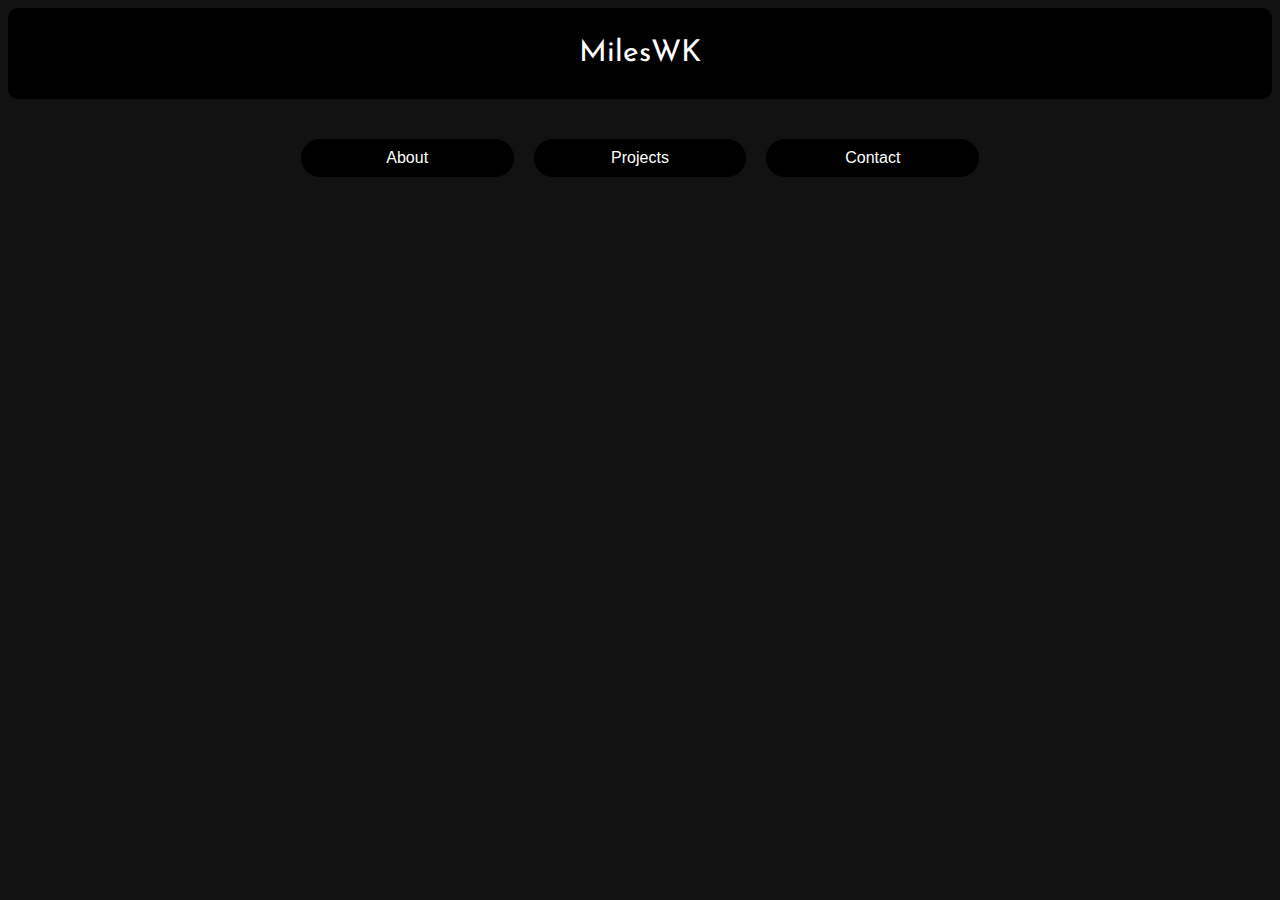
<file: index.html>
<!DOCTYPE html>
<html lang="en">
  <head>
    <meta charset="utf-8" />
    <meta name="viewport" content="width=device-width, initial-scale=1" />
    <link rel="icon" href="https://cdn.glitch.global/6751e252-2db0-4733-87e8-903897db7acf/LogoM.png?v=1717964727339" />
    <link rel="preconnect" href="https://fonts.googleapis.com">
    <link rel="preconnect" href="https://fonts.gstatic.com" crossorigin>
    <link href="https://fonts.googleapis.com/css2?family=Josefin+Sans:ital,wght@0,100..700;1,100..700&display=swap" rel="stylesheet">
    <title>👋 MilesWK</title>
    <meta
      name="description"
      content="MilesWK's portfolio version 7"
    />
    <!-- import the webpage's stylesheet -->
    <link rel="stylesheet" href="/style.css" />

    <!-- import the webpage's javascript file -->
    <script src="/script.js" defer></script>
  </head>
  <script src="//instant.page/5.2.0" type="module" integrity="sha384-jnZyxPjiipYXnSU0ygqeac2q7CVYMbh84q0uHVRRxEtvFPiQYbXWUorga2aqZJ0z"></script>
  <body>
    <div id="header">
      <span id="M">M</span>
      <span id="iles">iles</span>
      <span id="WK">WK</span>
    </div>
    <div id="main-content">
      

      <div id="links">
        <div onclick="location.href='https://mileswk.glitch.me/about.html';" class="link">
          About
        </div>
        <div onclick="location.href='https://mileswk.glitch.me/projects.html';" class="link">
          Projects
        </div>
        <br />
        <div onclick="location.href='https://mileswk.glitch.me/contact.html';" class="link">
          Contact
        </div>
      </div>
      <div class="content" style="text-align: center;">
        Hello 👋! I'm MilesWK! Enjoy my website!
      </div>
    </div>
  </body>
</html>
</file>
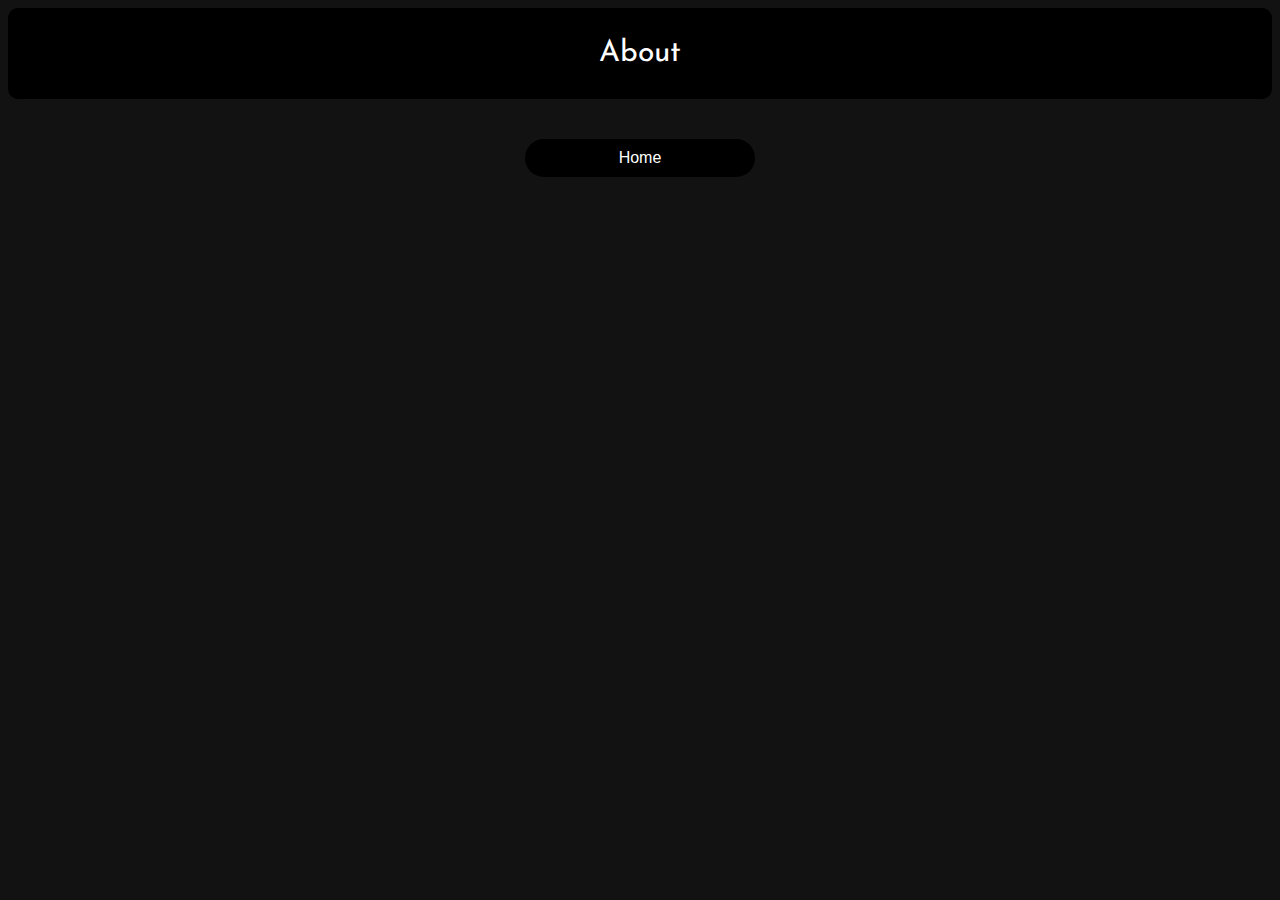
<file: about.html>
<!DOCTYPE html>
<html lang="en">
  <head>
    <meta charset="utf-8" />
    <meta name="viewport" content="width=device-width, initial-scale=1" />
    <link rel="icon" href="https://cdn.glitch.global/6751e252-2db0-4733-87e8-903897db7acf/LogoM.png?v=1717964727339" />
    <link rel="preconnect" href="https://fonts.googleapis.com">
    <link rel="preconnect" href="https://fonts.gstatic.com" crossorigin>
    <link href="https://fonts.googleapis.com/css2?family=Josefin+Sans:ital,wght@0,100..700;1,100..700&display=swap" rel="stylesheet">
    <title>MilesWK - About</title>

    <!-- import the webpage's stylesheet -->
    <link rel="stylesheet" href="/style.css" />
    <meta
      name="description"
      content="MilesWK's portfolio version 7 - About"
    />
    <!-- import the webpage's javascript file -->
    <script src="/script.js" defer></script>
  </head>
  <script src="//instant.page/5.2.0" type="module" integrity="sha384-jnZyxPjiipYXnSU0ygqeac2q7CVYMbh84q0uHVRRxEtvFPiQYbXWUorga2aqZJ0z"></script>
  <body>
    <div id="header">
      <span id="M">A</span>
      <span id="iles">bou</span>
      <span id="WK">t</span>
    </div>
    <div id="main-content">
      <div id="links">
        <div onclick="location.href='https://mileswk.glitch.me/';" class="link">
          Home
        </div>
      </div>
      <div class="content">
        <h1>
          Who am I?
        </h1>
        <p>
          Hello! 👋 I am MilesWK. I am a programmer, musician, and above all, a learner. I started programming on <a href="https://scratch.mit.edu/users/MilesWK">Scratch</a>, and then started to work on HTML. 
          At some point, I came across Python, which is probably my favorite python language. I started devoting time to my HTML skills, specifically in the CSS area.  <br /> I am still on Scratch, and have some python projects on <a href="https://replit.com/@MilesWK/">Replit</a>, 
          but most of my projects are on <a href="https://glitch.com/@MilesWK">Glitch</a>
          <br /><br />
          I started producing music around age 10-12, but had my first instrument, a set of drums, at age 4. That is where it all started. I took piano, and taught myself guitar, before discovering <a href="https://www.apple.com/mac/garageband/">GarageBand</a>, and <b>Boom.</b> I continue to write music and will probably do so for the rest of my life.

        </p>
      </div>
    </div>
  </body>
</html>
</file>
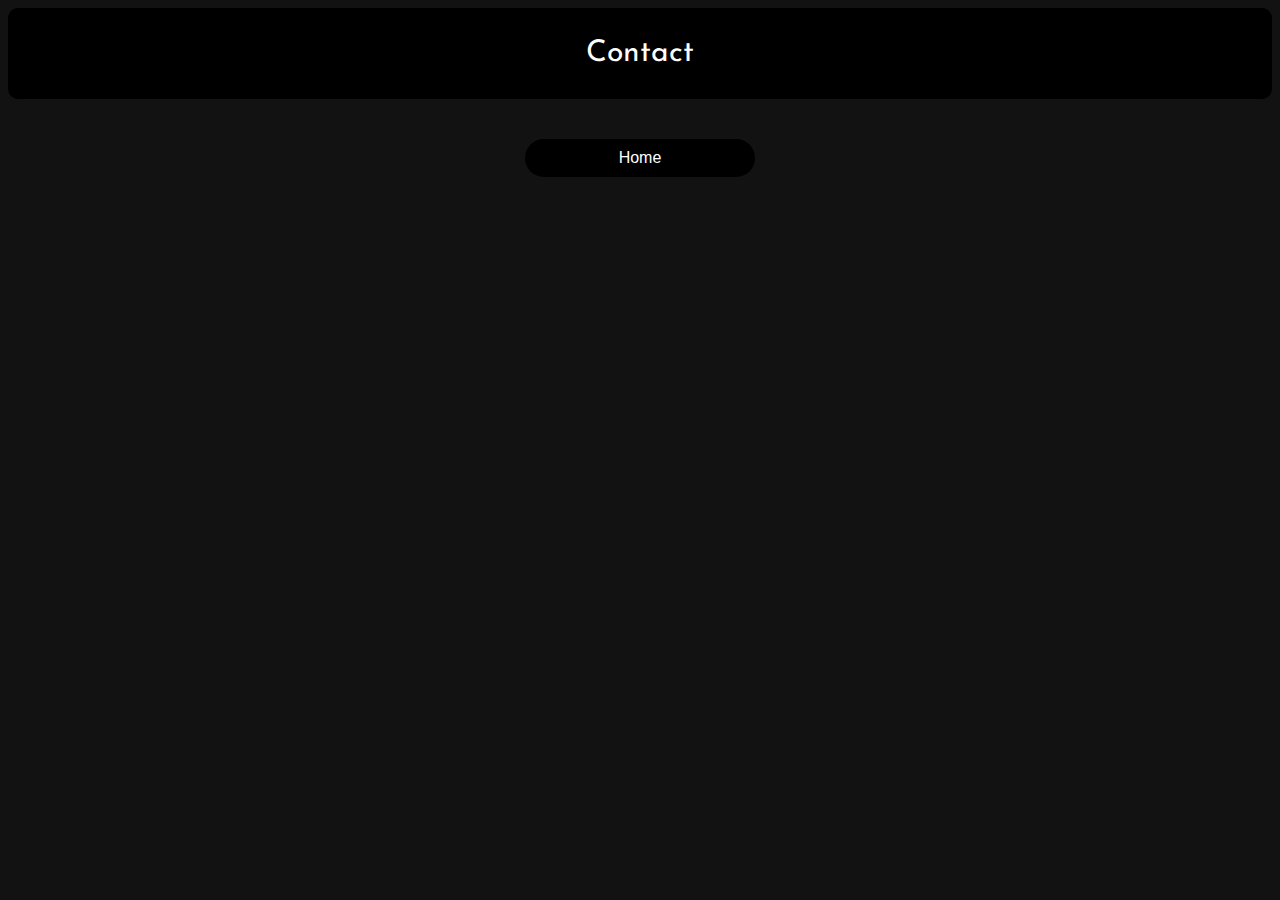
<file: contact.html>
<!DOCTYPE html>
<html lang="en">
  <head>
    <meta charset="utf-8" />
    <meta name="viewport" content="width=device-width, initial-scale=1" />
    <link rel="icon" href="https://cdn.glitch.global/6751e252-2db0-4733-87e8-903897db7acf/LogoM.png?v=1717964727339" />
    <link rel="preconnect" href="https://fonts.googleapis.com">
    <link rel="preconnect" href="https://fonts.gstatic.com" crossorigin>
    <link href="https://fonts.googleapis.com/css2?family=Josefin+Sans:ital,wght@0,100..700;1,100..700&display=swap" rel="stylesheet">
    <title>MilesWK - Contact</title>

    <!-- import the webpage's stylesheet -->
    <link rel="stylesheet" href="/style.css" />
    <meta
      name="description"
      content="MilesWK's portfolio version 7 - Contact"
    />
    <!-- import the webpage's javascript file -->
    <script src="/script.js" defer></script>
  </head>
  <script src="//instant.page/5.2.0" type="module" integrity="sha384-jnZyxPjiipYXnSU0ygqeac2q7CVYMbh84q0uHVRRxEtvFPiQYbXWUorga2aqZJ0z"></script>
  <body>
    <div id="header">
      <span id="M">Co</span>
      <span id="iles">nta</span>
      <span id="WK">ct</span>
    </div>
    <div id="main-content">
      <div id="links">
        <div onclick="location.href='https://mileswk.glitch.me/';" class="link">
          Home
        </div>
      </div>
      <div class="content">
        <h1>
          Contact. ✉️
        </h1>
        <p>
          So... You want to contact me? Well... you can't. 🙁. Sorry. Not going to happen. If you are on the <a href="https://support.glitch.com/">Glitch</a> or <a href="https://ask.replit.com/">Replit</a> forums, then you <i>might</i> be able to contact
          me there... but that is a small chance. Sorry!

        </p>
      </div>
    </div>
  </body>
</html>
</file>
<file: style.css>
/*

Hi! Checking out the CSS. eh? Well, I added
comments to help you understand it all! (Your welcome)

*/

/* 

This sets the entire page to a sans-serif font. 
Actually, it only sets everything in the <body> section of this page.

*/

body {
  font-family: sans-serif;
  background-color: #121212;
}


/* 

These are the animations. 

The first animation is for the letter M.

*/

@keyframes M {
  0% {
      transform: scaleX(1);
  }
  10% {
      transform: scaleX(2);
  }
  20% {
      transform: scaleX(1);
  }
  40% {
      transform: rotate(0deg);
  }
  50% {
      transform: rotate(360deg);
  }
  60% {
      transform: rotate(0deg);
  }
  70% {
      transform: skewY(0deg);
  }
  80% {
      transform: skewY(40deg);
  }
  90% {
      transform: skewY(0deg);
  }
}

/* This is the animation for the letters for "iles"*/ 
@keyframes iles {
  0% {
    transform: scaleY(1);
  }
  10% {
    transform: scaleY(2);
  }
  20% {
    transform: scaleY(1);
  }
  40% {
    transform: rotate(0deg);
  }
  50% {
    transform: rotate(-360deg);
  }
  60% {
    transform: rotate(0deg);
  }
  70% {
    transform: skewX(0deg);
  }
  80% {
    transform: skewX(40deg);
  }
  90% {
    transform: skewX(0deg);
  }
}
/* This is the animation for the letters "WK"*/
@keyframes WK {
  10%{
    transform: rotate(180deg)
  }
  20%{
    transform: rotate(480deg)
  }
  30%{
    transform: rotate(1000deg)
  }
  40%{
    transform: rotate(180deg)
  }
  50%{
    transform: rotate(0deg)
  }
  60%{
    transform: translateY(-35px);
  }
  70%{
    transform: translateX(35px);
  }
  80%{
    transform: translateY(35px);
  }
}

/* This sets the background around the header*/
@keyframes comein {
  from {
    opacity: 0;
  }
  to  {
    opacity: 1;
  }
}
#header {
  font-size: 30px;
  text-align: center;
  padding: 30px;
  background-color: black;
  color: white;
  border-radius: 10px;
  align-items: center;
  justify-content: center;
  display: flex;
  font-family: "Josefin Sans", sans-serif;
}

/* 
These three apply the animations to the letters. 
*/

#M{position: relative;animation: M 10s infinite ease-in-out;transition: color 1s ease-in-out;}
#iles{position: relative;animation: iles 10s infinite ease-in-out 2s;transition: color 1s ease-in-out;}
#WK{position: relative;animation: WK 10s infinite ease-in-out 3s;transition: color 1s ease-in-out;}

#M:hover, #iles:hover, #WK:hover{
  color: green;
}

#links {
  padding: 30px;
  display: flex;
  justify-content: center;
  align-items: center;
  text-align: center;
}
.link {
  cursor: pointer;
  background-color: black;
  color: white;
  padding: 10px;
  margin: 10px;
  width: 30%;
  border-radius: 30px;
  text-align: center;
  transition: width 0.7s ease-in-out;
}

.link:hover{
  width: 50%
}

.content {
  height: auto;
  opacity: 0;
  animation: comein 3s ease-in-out forwards;
  color: white;
  padding: 20px;
  background-color: black;
  border-radius: 30px;
  margin: 10px;
}
p { font-size: 16px;}
a {color: white; font-weight: bold; text-decoration: underline;}

.project {
  align-items: horizontal; 
  
}

img {
  width: 40%; height: auto;
  transition: transform 0.5s ease-in-out, filter 0.5s ease-in-out;
  object-fit: cover;
}
.img-right:hover {
  transform: skewX(6deg);
  transform: skewY(6deg);
  filter: drop-shadow(16px 16px 20px white) ;
  
}
.img-left:hover {
  transform: skewX(-6deg);
  transform: skewY(-6deg);
  filter: drop-shadow(16px 16px 20px white) ;
  
}

#main-content{
  margin-left: 20%;
  margin-right: 20%
}
.right-content {
  position: right; width: 40%; height: auto; text-align: center;
}
.left-content {
  position: right; width: 40%; height: auto; text-align: center;
}
</file>
